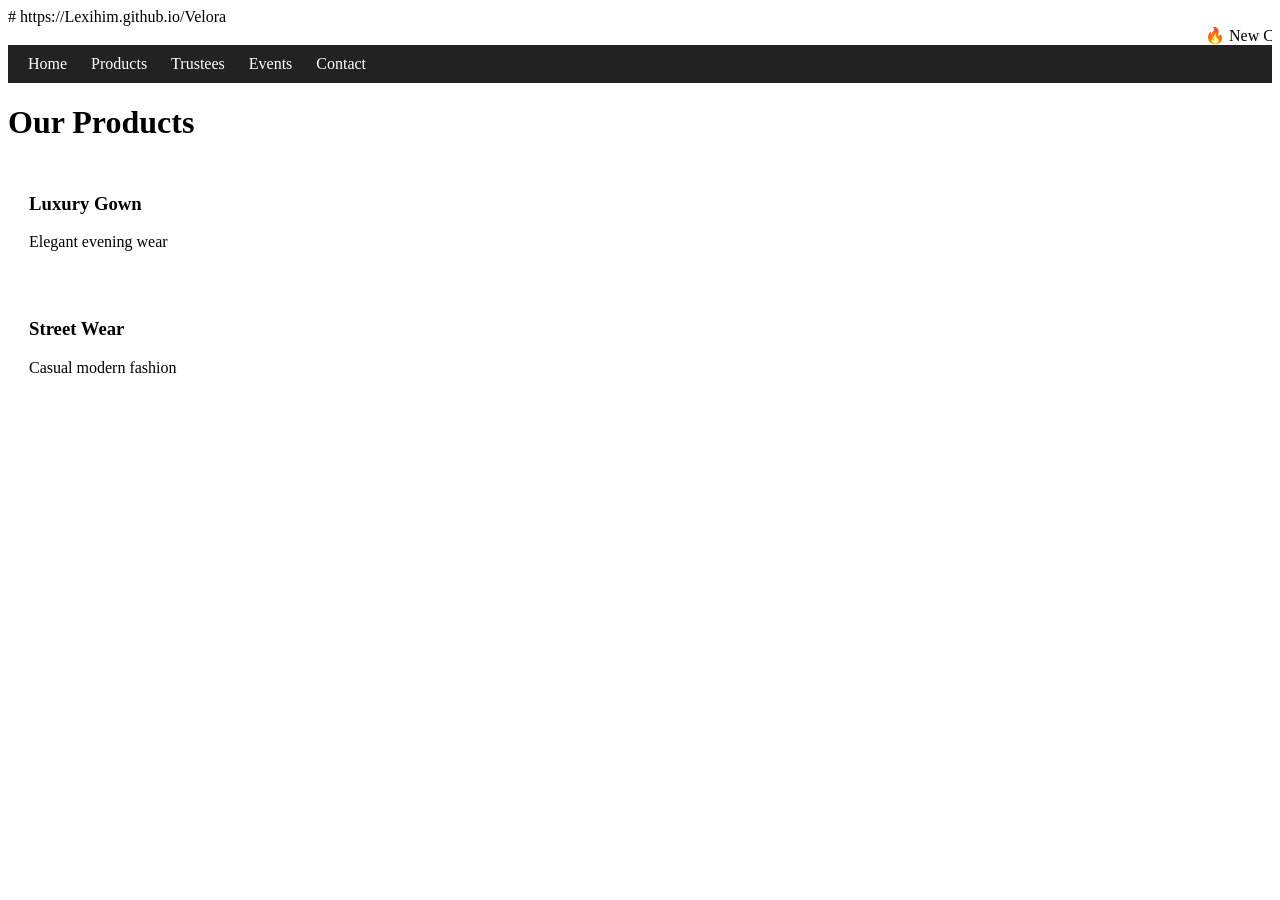
<file: products.html>
# https://Lexihim.github.io/Velora
<!DOCTYPE html>
<html>
<head>
    <title>Products</title>
    <link rel="stylesheet" href="style.css">
    <script src="script.js" defer></script>
</head>
<body>

<marquee>🔥 New Collection Out Now 🔥</marquee>

<nav>
    <a href="index.html">Home</a>
    <a href="products.html">Products</a>
    <a href="trustees.html">Trustees</a>
    <a href="events.html">Events</a>
    <a href="contact.html">Contact</a>
</nav>

<h1>Our Products</h1>

<div class="product">
    <h3>Luxury Gown</h3>
    <p>Elegant evening wear</p>
</div>

<div class="product">
    <h3>Street Wear</h3>
    <p>Casual modern fashion</p>
</div>

</body>
      </html>
</file>
<file: style.css>
# https://Lexihim.github.io/Velora
body {
    font-family: Arial;
    background: #111;
    color: white;
    text-align: center;
}

nav {
    background: #222;
    padding: 10px;
}

nav a {
    color: white;
    margin: 10px;
    text-decoration: none;
}

nav a:hover {
    color: gold;
}

.product, .member {
    border: 1px solid white;
    margin: 10px;
    padding: 10px;
}
</file>
